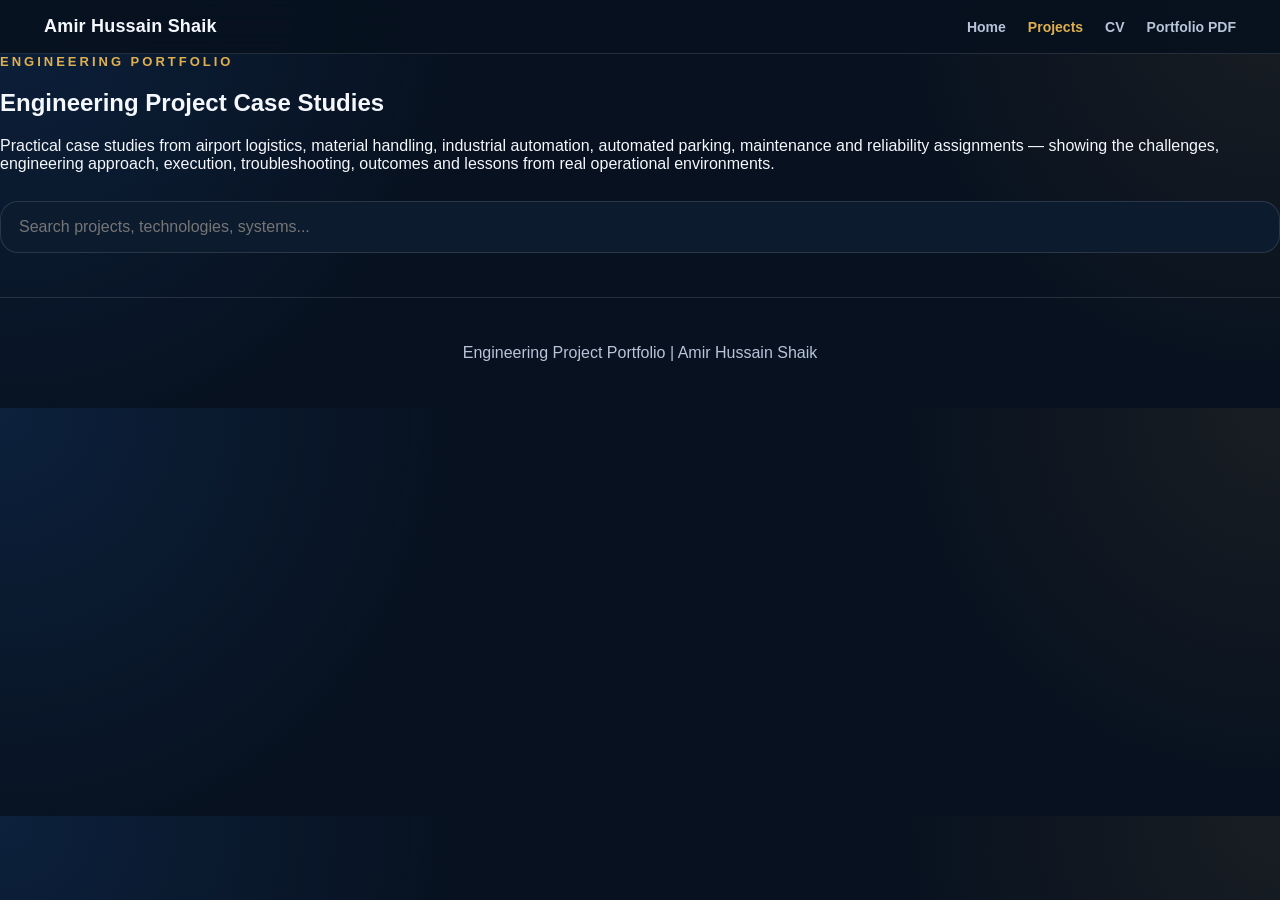
<file: projects.html>
<!DOCTYPE html>
<html lang="en">
<head>
  <meta charset="UTF-8" />
  <meta name="viewport" content="width=device-width, initial-scale=1.0" />
  <title>Projects | Amir Hussain Shaik</title>
  <link rel="stylesheet" href="assets/css/style.css" />
</head>
<body>

<header class="site-header">
  <nav class="navbar">
    <a href="index.html" class="logo">Amir Hussain Shaik</a>
    <div class="nav-links">
      <a href="index.html">Home</a>
      <a href="projects.html" class="active">Projects</a>
      <a href="documents/Amir_Hussain_CV.pdf" target="_blank">CV</a>
      <a href="documents/Engineering_Project_Portfolio.pdf" target="_blank">Portfolio PDF</a>
    </div>
  </nav>
</header>

<main>
  <section class="page-hero">
  <p class="eyebrow">Engineering Portfolio</p>
  <h1>Engineering Project Case Studies</h1>
  <p>
    Practical case studies from airport logistics, material handling, industrial automation,
    automated parking, maintenance and reliability assignments — showing the challenges,
    engineering approach, execution, troubleshooting, outcomes and lessons from real operational environments.
  </p>
</section>

  <section class="project-controls">
    <input type="text" id="projectSearch" placeholder="Search projects, technologies, systems..." />
    <div id="filterChips" class="filter-chips"></div>
  </section>

  <section id="projectsGrid" class="projects-grid"></section>
</main>

<div id="projectModal" class="project-modal">
  <div class="modal-content">
    <button id="closeModal" class="close-btn">&times;</button>
    <div id="modalBody"></div>
  </div>
</div>

<footer class="site-footer">
  <p>Engineering Project Portfolio | Amir Hussain Shaik</p>
</footer>

<script src="assets/js/projectData.js"></script>
<script src="assets/js/main.js"></script>
</body>
</html>
</file>
<file: assets/css/style.css>
:root {
  --bg: #07111f;
  --bg-soft: #0d1b2f;
  --bg-card: #101f33;
  --text: #f4f7fb;
  --muted: #b8c4d8;
  --soft: #d7e3f8;
  --accent: #2f80ed;
  --accent-soft: rgba(47, 128, 237, 0.18);
  --gold: #e0b04e;
  --gold-soft: rgba(224, 176, 78, 0.14);
  --border: rgba(255, 255, 255, 0.12);
  --shadow: 0 24px 80px rgba(0, 0, 0, 0.35);
  --radius: 24px;
}

* {
  box-sizing: border-box;
}

html {
  scroll-behavior: smooth;
}

body {
  margin: 0;
  font-family: Arial, Helvetica, sans-serif;
  background:
    radial-gradient(circle at top left, rgba(47, 128, 237, 0.14), transparent 35%),
    radial-gradient(circle at top right, rgba(224, 176, 78, 0.08), transparent 30%),
    var(--bg);
  color: var(--text);
}

a {
  color: inherit;
}

/* HEADER */

.site-header {
  position: sticky;
  top: 0;
  z-index: 80;
  background: rgba(7, 17, 31, 0.9);
  backdrop-filter: blur(18px);
  border-bottom: 1px solid var(--border);
}

.navbar {
  max-width: 1240px;
  margin: auto;
  padding: 16px 24px;
  display: flex;
  justify-content: space-between;
  align-items: center;
}

.logo {
  text-decoration: none;
  color: var(--text);
  font-weight: 800;
  letter-spacing: 0.2px;
  font-size: 18px;
}

.nav-links {
  display: flex;
  gap: 22px;
  align-items: center;
}

.nav-links a {
  color: var(--muted);
  text-decoration: none;
  font-weight: 700;
  font-size: 14px;
  transition: 0.2s ease;
}

.nav-links a:hover,
.nav-links a.active {
  color: var(--gold);
}

/* HERO */

.home-hero {
  position: relative;
  min-height: 78vh;
  display: flex;
  align-items: center;
  overflow: hidden;
  background:
    linear-gradient(90deg, rgba(7, 17, 31, 0.96), rgba(7, 17, 31, 0.74)),
    url("../images/header-bg.jpg") center/cover no-repeat;
}

.hero-overlay {
  position: absolute;
  inset: 0;
  background:
    linear-gradient(180deg, rgba(7, 17, 31, 0.1), var(--bg)),
    radial-gradient(circle at 70% 40%, rgba(47, 128, 237, 0.2), transparent 35%);
}

.hero-content {
  position: relative;
  z-index: 2;
  max-width: 1240px;
  margin: auto;
  padding: 85px 24px 70px;
  width: 100%;
}

.hero-split {
  display: grid;
  grid-template-columns: 1.35fr 0.75fr;
  gap: 46px;
  align-items: center;
}

.hero-main {
  max-width: 850px;
}

.eyebrow {
  margin: 0 0 14px;
  color: var(--gold);
  text-transform: uppercase;
  letter-spacing: 3px;
  font-size: 13px;
  font-weight: 900;
}

.home-hero h1 {
  font-size: clamp(46px, 6vw, 76px);
  line-height: 0.98;
  margin: 0 0 18px;
  max-width: 760px;
}

.home-hero h2 {
  font-size: clamp(24px, 3vw, 34px);
  line-height: 1.25;
  margin: 0 0 20px;
  color: var(--soft);
  max-width: 850px;
}

.hero-subtitle {
  max-width: 820px;
  color: var(--muted);
  font-size: 18px;
  line-height: 1.75;
}

.hero-actions {
  display: flex;
  flex-wrap: wrap;
  gap: 16px;
  margin-top: 32px;
}

.primary-btn,
.secondary-btn {
  text-decoration: none;
  padding: 14px 20px;
  border-radius: 14px;
  font-weight: 900;
  transition: 0.25s ease;
}

.primary-btn {
  background: var(--gold);
  color: #07111f;
}

.secondary-btn {
  border: 1px solid var(--border);
  color: var(--text);
  background: rgba(255, 255, 255, 0.06);
}

.primary-btn:hover,
.secondary-btn:hover {
  transform: translateY(-3px);
}

.hero-panel {
  background: linear-gradient(180deg, rgba(255,255,255,0.09), rgba(255,255,255,0.035));
  border: 1px solid var(--border);
  border-radius: 28px;
  padding: 30px;
  box-shadow: var(--shadow);
}

.panel-label,
.profile-label {
  color: var(--gold);
  text-transform: uppercase;
  letter-spacing: 2px;
  font-size: 12px;
  font-weight: 900;
  margin: 0 0 12px;
}

.hero-panel h3 {
  margin: 0 0 18px;
  font-size: 26px;
  line-height: 1.25;
}

.hero-panel ul {
  margin: 0;
  padding-left: 20px;
}

.hero-panel li {
  color: var(--muted);
  line-height: 1.7;
  margin-bottom: 10px;
}

/* GENERAL SECTIONS */

.section-block {
  max-width: 1240px;
  margin: auto;
  padding: 65px 24px;
}

.section-block h2 {
  font-size: clamp(34px, 4.2vw, 56px);
  line-height: 1.12;
  margin: 0 0 18px;
  max-width: 1100px;
}

.section-lead {
  color: var(--muted);
  max-width: 1050px;
  font-size: 17px;
  line-height: 1.65;
  margin: 0 0 26px;
  text-align: left;
}

/* ABOUT */

.about-section {
  padding-top: 70px;
}

.about-layout {
  display: grid;
  grid-template-columns: 1.4fr 0.8fr;
  gap: 40px;
  align-items: center;
}

.about-text {
  max-width: 100%;
  text-align: left;
}

.about-story {
  color: var(--muted);
  line-height: 1.75;
  font-size: 16px;
  max-width: 100%;
  margin: -8px 0 28px;
}

.about-highlights {
  display: flex;
  flex-wrap: wrap;
  gap: 10px;
}

.about-highlights span {
  background: var(--accent-soft);
  border: 1px solid rgba(47, 128, 237, 0.38);
  color: #dce8ff;
  padding: 9px 13px;
  border-radius: 999px;
  font-size: 13px;
  font-weight: 800;
}

.about-photo-card {
  background: linear-gradient(180deg, rgba(255,255,255,0.08), rgba(255,255,255,0.03));
  border: 1px solid var(--border);
  border-radius: 28px;
  padding: 28px;
  text-align: center;
  box-shadow: var(--shadow);
}

.about-photo-card img {
  width: 210px;
  height: 210px;
  object-fit: cover;
  border-radius: 50%;
  border: 4px solid rgba(224, 176, 78, 0.75);
  margin-bottom: 20px;
  background: var(--bg-soft);
}

.about-photo-card h3 {
  margin: 8px 0 6px;
  font-size: 24px;
  line-height: 1.25;
}

.about-photo-card p {
  margin: 0;
  color: var(--muted);
  line-height: 1.5;
}

.stats-grid {
  display: grid;
  grid-template-columns: repeat(4, 1fr);
  gap: 18px;
  margin-top: 38px;
}

.stats-grid div {
  background: linear-gradient(180deg, rgba(255,255,255,0.07), rgba(255,255,255,0.03));
  border: 1px solid var(--border);
  border-radius: var(--radius);
  padding: 24px;
}

.stats-grid strong {
  display: block;
  color: var(--gold);
  font-size: 32px;
  margin-bottom: 8px;
}

.stats-grid span {
  color: var(--muted);
  font-weight: 700;
}

/* PROJECT CONTROLS */

.project-controls {
  margin: 28px 0 30px;
}

#projectSearch {
  width: 100%;
  padding: 16px 18px;
  border-radius: 18px;
  border: 1px solid var(--border);
  background: var(--bg-soft);
  color: var(--text);
  outline: none;
  font-size: 16px;
}

#projectSearch:focus {
  border-color: rgba(47, 128, 237, 0.75);
  box-shadow: 0 0 0 4px rgba(47, 128, 237, 0.12);
}

.filter-chips {
  display: flex;
  flex-wrap: wrap;
  gap: 8px;
  margin-top: 14px;
}

.chip {
  border: 1px solid var(--border);
  background: rgba(255,255,255,0.03);
  color: var(--muted);
  padding: 8px 13px;
  border-radius: 999px;
  cursor: pointer;
  font-weight: 800;
  font-size: 13px;
  transition: 0.2s ease;
}

.chip.active,
.chip:hover {
  background: var(--accent);
  border-color: var(--accent);
  color: white;
}

/* PROJECT CARDS */

.projects-grid {
  display: grid;
  grid-template-columns: repeat(4, 1fr);
  gap: 20px;
  align-items: stretch;
  margin-top: 20px;
}

.project-card {
  background: linear-gradient(
    180deg,
    rgba(255, 255, 255, 0.06),
    rgba(255, 255, 255, 0.025)
  );
  border: 1px solid var(--border);
  border-radius: var(--radius);
  overflow: hidden;
  box-shadow: var(--shadow);
  transition: 0.25s ease;
  display: flex;
  flex-direction: column;
  height: 100%;
  min-height: 430px;
}

.project-card:hover {
  transform: translateY(-8px);
  border-color: rgba(47, 128, 237, 0.7);
}

.project-image-wrap {
  height: 135px;
  overflow: hidden;
  background: var(--bg-soft);
}

.project-image {
  width: 100%;
  height: 100%;
  object-fit: cover;
  transition: 0.35s ease;
}

.project-card:hover .project-image {
  transform: scale(1.05);
}

.project-card-content {
  padding: 14px;
  display: flex;
  flex-direction: column;
  flex: 1;
}

.project-number {
  color: var(--gold);
  font-size: 13px;
  font-weight: 900;
  margin-bottom: 10px;
}

.project-card h3 {
  font-size: 20px;
  line-height: 1.28;
  margin: 0 0 12px;
  min-height: 78px;
  display: flex;
  align-items: flex-start;
}

.project-card p {
  color: var(--muted);
  font-size: 14px;
  line-height: 1.55;
  margin: 0;
  min-height: 88px;
  text-align: left;

  display: -webkit-box;
  -webkit-line-clamp: 4;
  -webkit-box-orient: vertical;
  overflow: hidden;
}

.project-tags {
  display: flex;
  flex-wrap: wrap;
  gap: 6px;
  margin: 14px 0;
  min-height: 64px;
  align-content: flex-start;
}

.project-tags span {
  font-size: 11px;
  color: #dce8ff;
  background: var(--accent-soft);
  border: 1px solid rgba(47, 128, 237, 0.38);
  padding: 6px 9px;
  border-radius: 999px;
  font-weight: 700;
}

.project-btn {
  margin-top: auto;
  width: fit-content;
  border: none;
  background: var(--gold);
  color: #07111f;
  font-weight: 900;
  padding: 10px 16px;
  border-radius: 12px;
  cursor: pointer;
  transition: 0.25s ease;
}

.project-btn:hover {
  transform: translateY(-2px);
  filter: brightness(1.08);
}

/* CERTIFICATIONS */

.cert-grid {
  display: grid;
  grid-template-columns: repeat(2, 1fr);
  gap: 22px;
  margin-top: 30px;
}

.cert-card {
  text-decoration: none;
  background: linear-gradient(180deg, rgba(224,176,78,0.14), rgba(255,255,255,0.03));
  border: 1px solid var(--border);
  border-radius: var(--radius);
  padding: 28px;
  transition: 0.25s ease;
  min-height: 170px;
}

.cert-card:hover {
  transform: translateY(-5px);
  border-color: var(--gold);
}

.cert-card span {
  color: var(--gold);
  font-weight: 900;
  font-size: 13px;
  text-transform: uppercase;
  letter-spacing: 2px;
}

.cert-card h3 {
  margin: 14px 0;
  font-size: 24px;
  line-height: 1.25;
}

.cert-card p {
  color: var(--muted);
  margin: 0;
}

/* CONTACT */

.contact-section {
  text-align: left;
}

.contact-grid {
  display: grid;
  grid-template-columns: repeat(3, 1fr);
  gap: 18px;
  margin-top: 28px;
}

.contact-card {
  text-decoration: none;
  background: linear-gradient(180deg, rgba(255,255,255,0.07), rgba(255,255,255,0.03));
  border: 1px solid var(--border);
  border-radius: 22px;
  padding: 22px;
  min-height: 120px;
  transition: 0.25s ease;
  display: flex;
  flex-direction: column;
  justify-content: center;
}

.contact-card:hover {
  transform: translateY(-5px);
  border-color: var(--gold);
  background: rgba(224,176,78,0.12);
}

.contact-card span {
  display: block;
  color: var(--gold);
  font-size: 12px;
  font-weight: 900;
  text-transform: uppercase;
  letter-spacing: 1.5px;
  margin-bottom: 8px;
}

.contact-card strong {
  color: var(--text);
  font-size: 16px;
  line-height: 1.4;
  overflow-wrap: anywhere;
}

/* MODAL */

.project-modal {
  position: fixed;
  inset: 0;
  background: rgba(0, 0, 0, 0.84);
  display: none;
  z-index: 120;
  padding: 28px;
}

.project-modal.show {
  display: block;
}

.modal-content {
  max-width: 1050px;
  margin: auto;
  background: var(--bg);
  border: 1px solid var(--border);
  border-radius: 28px;
  overflow: hidden;
  position: relative;
  max-height: 92vh;
  overflow-y: auto;
  box-shadow: var(--shadow);
}

.close-btn {
  position: absolute;
  right: 18px;
  top: 16px;
  z-index: 5;
  border: none;
  background: rgba(0,0,0,0.58);
  color: white;
  font-size: 34px;
  width: 48px;
  height: 48px;
  border-radius: 50%;
  cursor: pointer;
}

.modal-hero {
  background: var(--bg-soft);
  display: flex;
  align-items: center;
  justify-content: center;
}

.modal-hero img {
  width: 100%;
  height: 430px;
  object-fit: cover;
}

.modal-project-header,
.modal-section {
  padding: 30px 38px;
}

.modal-project-header span {
  color: var(--gold);
  font-weight: 900;
}

.modal-project-header h2 {
  font-size: clamp(28px, 4vw, 44px);
  margin: 12px 0;
  line-height: 1.2;
}

.modal-project-header p,
.modal-section p,
.modal-section li {
  color: var(--muted);
  line-height: 1.75;
  font-size: 16px;
}

.modal-section h3 {
  font-size: 24px;
  margin: 0 0 14px;
}

.project-video {
  width: 100%;
  border-radius: 18px;
  margin-top: 12px;
  border: 1px solid var(--border);
}

.admin-box {
  margin: 30px 38px 38px;
  padding: 22px;
  border: 1px dashed var(--gold);
  border-radius: 20px;
  background: var(--gold-soft);
}

.no-scroll {
  overflow: hidden;
}

/* GALLERY */

.gallery-grid {
  display: grid;
  grid-template-columns: repeat(auto-fit, minmax(190px, 1fr));
  gap: 14px;
  margin-top: 18px;
}

.gallery-item {
  border: 1px solid var(--border);
  background: var(--bg-soft);
  border-radius: 16px;
  overflow: hidden;
  padding: 0;
  cursor: pointer;
  height: 160px;
}

.gallery-item img {
  width: 100%;
  height: 100%;
  object-fit: cover;
  transition: 0.3s ease;
}

.gallery-item:hover img {
  transform: scale(1.06);
}

.image-lightbox {
  position: fixed;
  inset: 0;
  z-index: 200;
  background: rgba(0, 0, 0, 0.9);
  display: flex;
  align-items: center;
  justify-content: center;
  padding: 24px;
}

.image-lightbox img {
  max-width: 94vw;
  max-height: 88vh;
  border-radius: 18px;
  border: 1px solid var(--border);
}

.lightbox-close {
  position: absolute;
  top: 22px;
  right: 28px;
  border: none;
  background: rgba(255, 255, 255, 0.12);
  color: white;
  font-size: 34px;
  width: 48px;
  height: 48px;
  border-radius: 50%;
  cursor: pointer;
}

/* REVEAL ANIMATION */

.reveal-item {
  opacity: 0;
  transform: translateY(18px);
  transition: opacity 0.45s ease, transform 0.45s ease;
}

.reveal-item.revealed {
  opacity: 1;
  transform: translateY(0);
}

/* FOOTER */

.site-footer {
  border-top: 1px solid var(--border);
  padding: 30px 24px;
  text-align: center;
  color: var(--muted);
}

/* RESPONSIVE */

@media (max-width: 1200px) {
  .projects-grid {
    grid-template-columns: repeat(3, 1fr);
  }

  .stats-grid {
    grid-template-columns: repeat(2, 1fr);
  }
}

@media (max-width: 1000px) {
  .hero-split {
    grid-template-columns: 1fr;
  }

  .hero-panel {
    max-width: 680px;
  }

  .about-layout {
    grid-template-columns: 1fr;
  }

  .about-photo-card {
    max-width: 420px;
  }

  .contact-grid {
    grid-template-columns: repeat(2, 1fr);
  }
}

@media (max-width: 850px) {
  .projects-grid {
    grid-template-columns: repeat(2, 1fr);
  }

  .project-card h3 {
    min-height: auto;
  }
}

@media (max-width: 760px) {
  .navbar {
    flex-direction: column;
    gap: 14px;
  }

  .nav-links {
    flex-wrap: wrap;
    justify-content: center;
    gap: 14px;
  }

  .home-hero {
    min-height: auto;
  }

  .hero-content {
    padding-top: 70px;
  }

  .projects-grid,
  .cert-grid,
  .stats-grid,
  .contact-grid {
    grid-template-columns: 1fr;
  }

  .section-block {
    padding: 60px 20px;
  }

  .project-modal {
    padding: 12px;
  }

  .modal-hero img {
    height: 260px;
  }

  .modal-project-header,
  .modal-section {
    padding: 24px;
  }
}
/* PREMIUM MODAL CASE STUDY LAYOUT */

.modal-section {
  border-top: 1px solid var(--border);
}

.modal-section h3 {
  display: flex;
  align-items: center;
  gap: 10px;
}

.modal-list {
  margin: 0;
  padding-left: 22px;
}

.modal-list li {
  margin-bottom: 10px;
}

.modal-chip-grid {
  display: flex;
  flex-wrap: wrap;
  gap: 10px;
  margin-top: 14px;
}

.modal-chip-grid span {
  background: var(--accent-soft);
  border: 1px solid rgba(47, 128, 237, 0.38);
  color: #dce8ff;
  padding: 8px 12px;
  border-radius: 999px;
  font-size: 13px;
  font-weight: 800;
}

.modal-project-header {
  background: linear-gradient(180deg, rgba(255,255,255,0.06), rgba(255,255,255,0.02));
}

.modal-project-header p {
  max-width: 900px;
}
/* PREMIUM PROJECT MODAL HEADER + INFO CARD */

.premium-project-header {
  padding-top: 36px;
  padding-bottom: 34px;
}

.premium-project-header > span {
  display: inline-block;
  color: var(--gold);
  font-weight: 900;
  letter-spacing: 2px;
  font-size: 13px;
  margin-bottom: 12px;
}

.modal-header-tags {
  display: flex;
  flex-wrap: wrap;
  gap: 8px;
  margin: 18px 0 18px;
}

.modal-header-tags span {
  background: var(--accent-soft);
  border: 1px solid rgba(47, 128, 237, 0.38);
  color: #dce8ff;
  padding: 7px 11px;
  border-radius: 999px;
  font-size: 12px;
  font-weight: 800;
}

.project-info-section {
  padding-top: 22px;
  padding-bottom: 22px;
}

.project-info-grid {
  display: grid;
  grid-template-columns: repeat(4, 1fr);
  gap: 14px;
}

.project-info-grid div {
  background: rgba(255,255,255,0.045);
  border: 1px solid var(--border);
  border-radius: 18px;
  padding: 18px;
}

.project-info-grid span {
  display: block;
  color: var(--gold);
  text-transform: uppercase;
  letter-spacing: 1.4px;
  font-size: 11px;
  font-weight: 900;
  margin-bottom: 8px;
}

.project-info-grid strong {
  display: block;
  color: var(--text);
  font-size: 15px;
  line-height: 1.35;
}

.gallery-note {
  margin-top: -6px;
  margin-bottom: 14px;
  font-size: 14px !important;
  color: var(--muted);
}

.modal-top-btn {
  position: sticky;
  bottom: 18px;
  margin: 0 38px 28px auto;
  display: block;
  border: none;
  background: var(--gold);
  color: #07111f;
  padding: 11px 16px;
  border-radius: 999px;
  font-weight: 900;
  cursor: pointer;
  box-shadow: var(--shadow);
}

@media (max-width: 850px) {
  .project-info-grid {
    grid-template-columns: repeat(2, 1fr);
  }
}

@media (max-width: 560px) {
  .project-info-grid {
    grid-template-columns: 1fr;
  }

  .modal-top-btn {
    margin-right: 24px;
  }
}


/* FINAL PORTFOLIO POLISH */

/* Contact section breathing room */
#contact {
  padding-bottom: 130px;
}

/* Keep project cards visually balanced */
.project-card h3 {
  min-height: 78px;
}

.project-card p {
  min-height: 88px;
  display: -webkit-box;
  -webkit-line-clamp: 4;
  -webkit-box-orient: vertical;
  overflow: hidden;
}

/* Center the final single project card neatly on desktop */
@media (min-width: 1201px) {
  .projects-grid .project-card:last-child:nth-child(4n + 1) {
    grid-column: 2 / 4;
    justify-self: center;
    width: min(100%, 420px);
  }
}

/* Center the final single project card neatly on 3-column tablet/desktop layout */
@media (max-width: 1200px) and (min-width: 851px) {
  .projects-grid .project-card:last-child:nth-child(3n + 1) {
    grid-column: 2 / 3;
    justify-self: center;
    width: 100%;
  }
}

/* Center the final single project card on 2-column layouts */
@media (max-width: 850px) and (min-width: 761px) {
  .projects-grid .project-card:last-child:nth-child(2n + 1) {
    grid-column: 1 / 3;
    justify-self: center;
    width: min(100%, 430px);
  }
}

/* Center the last contact card when it is alone in the final row */
@media (min-width: 1001px) {
  .contact-grid .contact-card:last-child:nth-child(3n + 1) {
    grid-column: 2 / 3;
  }
}
</file>
